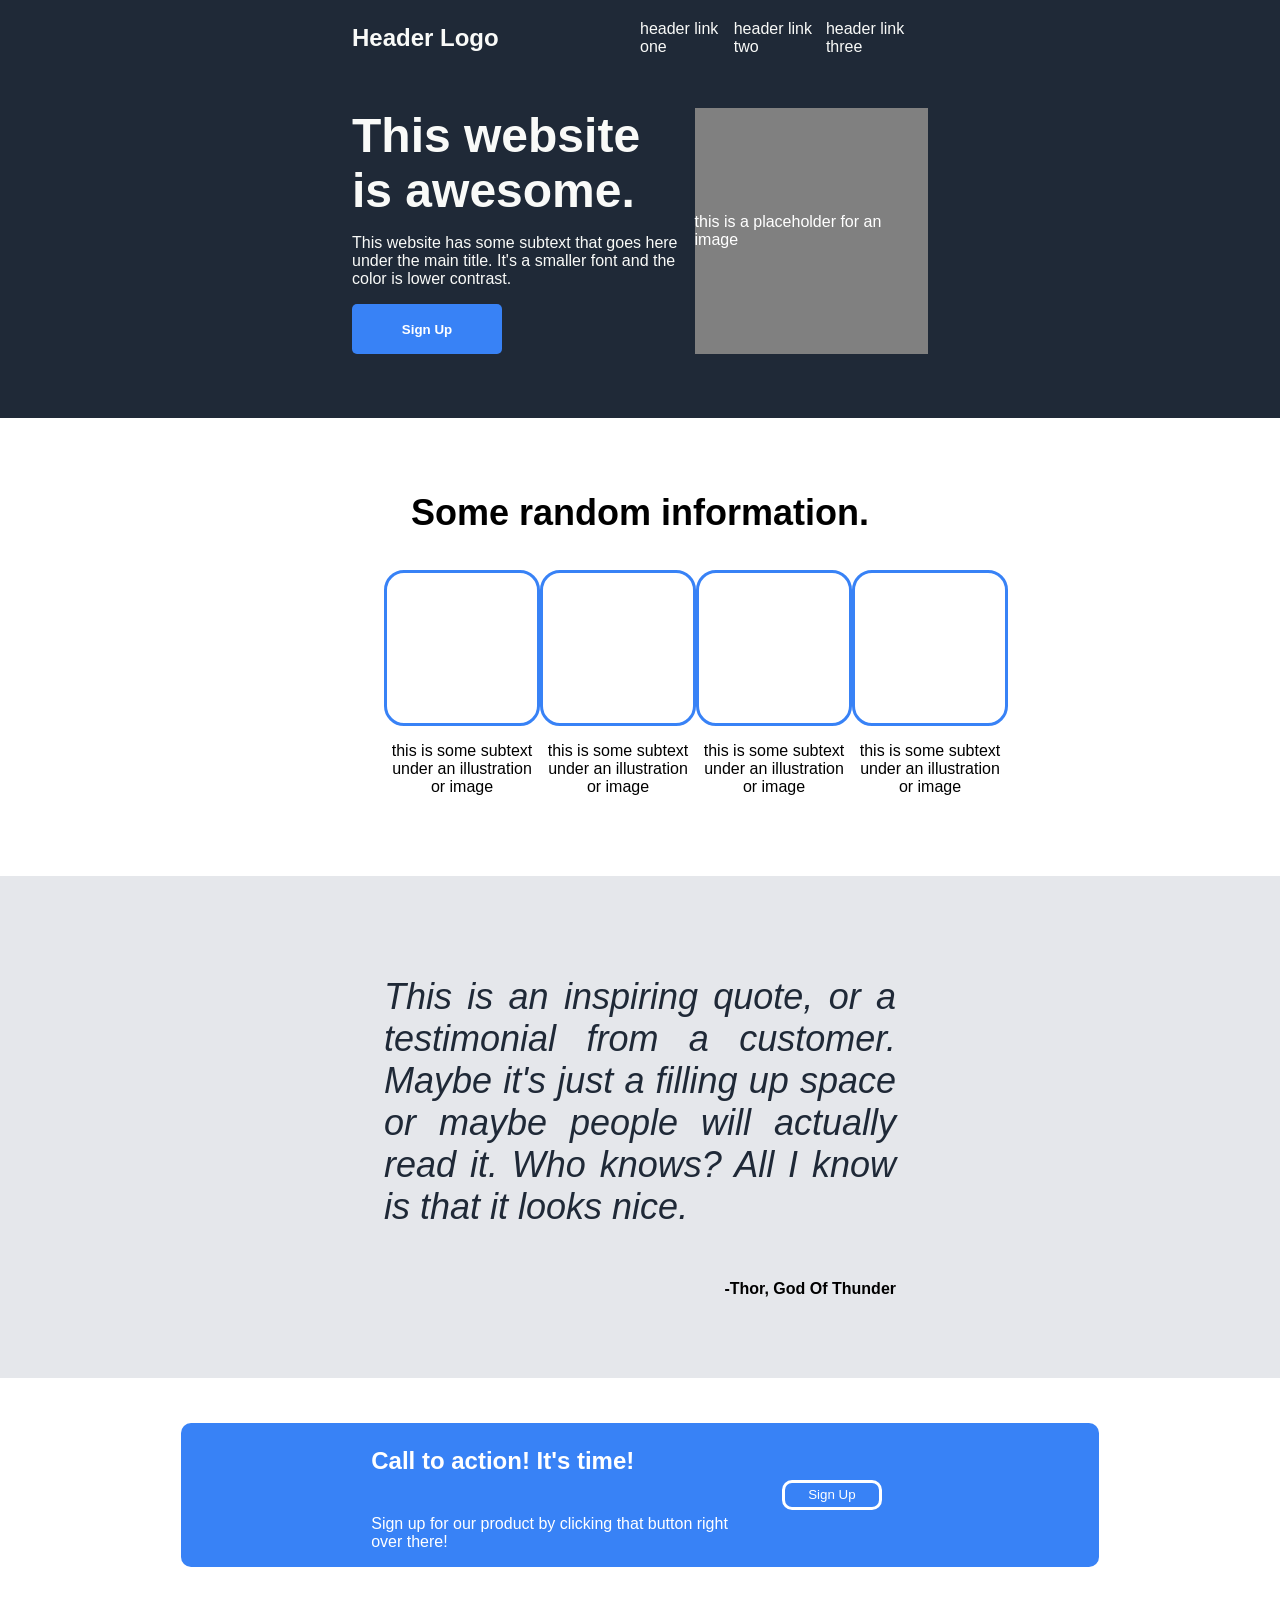
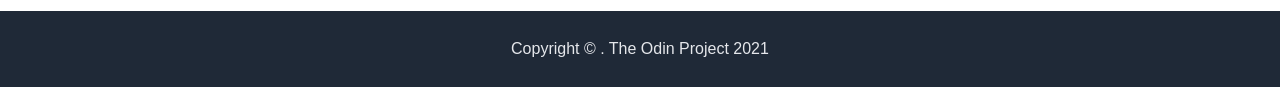
<file: index.html>
<!DOCTYPE html>
<html lang="en">
<head>
    <meta charset="UTF-8">
    <meta name="viewport" content="width=device-width, initial-scale=1.0">
    <link rel="stylesheet" href="css/style.css"/>
    <title>Document</title>
</head>
<body>
    <div class="section1">
        <div class="row1">
            <div class="header-col">
                <p>Header Logo</p>
            </div>
            <div class="header-links">
                <a href="#">header link one</a>
                <a href="#">header link two</a>
                <a href="#">header link three</a>
            </div>
        </div>
        <div class="row2">
            <div class="col1-text">
                <div class="awesome-header">
                    <p style="margin:0;">This website is awesome.</p>
                </div>
                <div class="awesome-text">
                    <p>This website has some subtext that goes here under the main title. It's a smaller font and the color is lower contrast.</p>
                </div>
                <div class="awesome-button">
                    <button id="awesome-sign-up">Sign Up</button>
                </div>
            </div>
            <div class="col2-img">
                <div class="placeholder">
                    <p style="color:white;">this is a placeholder for an image</p>
                </div>
            </div>
        </div>
    </div>
    <div class="section2">
        <div class="row1">
            <p id="info-header-text">Some random information.</p>
        </div>
        <div class="row2">
            <div class="box">
                <div class="item-box">
                    
                </div>
                <div class="text">
                    <p>this is some subtext under an illustration or image</p>
                </div>
            </div>
            <div class="box">
                <div class="item-box">
                    
                </div>
                <div class="text">
                    <p>this is some subtext under an illustration or image</p>
                </div>
            </div>
            <div class="box">
                <div class="item-box">

                </div>
                <div class="text">
                    <p>this is some subtext under an illustration or image</p>
                </div>
            </div>
            <div class="box">
                <div class="item-box">

                </div>
                <div class="text">
                    <p>this is some subtext under an illustration or image</p>
                </div>
            </div>

        </div>
    </div>
    <div class="section3">
        <div class="row1"> 
            <p>This is an inspiring quote, or a testimonial from a customer. Maybe it's just a filling up space or maybe people will actually read it. Who knows? All I know is that it looks nice.</p> 
        </div> <div class="row2"> 
            <p>-Thor, God Of Thunder</p> 
        </div>
    </div>
    <div class="section4">
        <div class="blue-box">
            <div class="sign-up-text">
                <div class="row1">
                    <p>Call to action! It's time!</p>
                </div>
                <div class="row2">
                    <p>Sign up for our product by clicking that button right over there!</p>
                </div>
            </div>
            <div class="sign-up-button">
              <button id="button-id">Sign Up</button>
            </div>
        </div>
    </div>
    <footer>
        <p>Copyright &copy; . The Odin Project 2021</p>
    </footer>
</body>
</html>
</file>
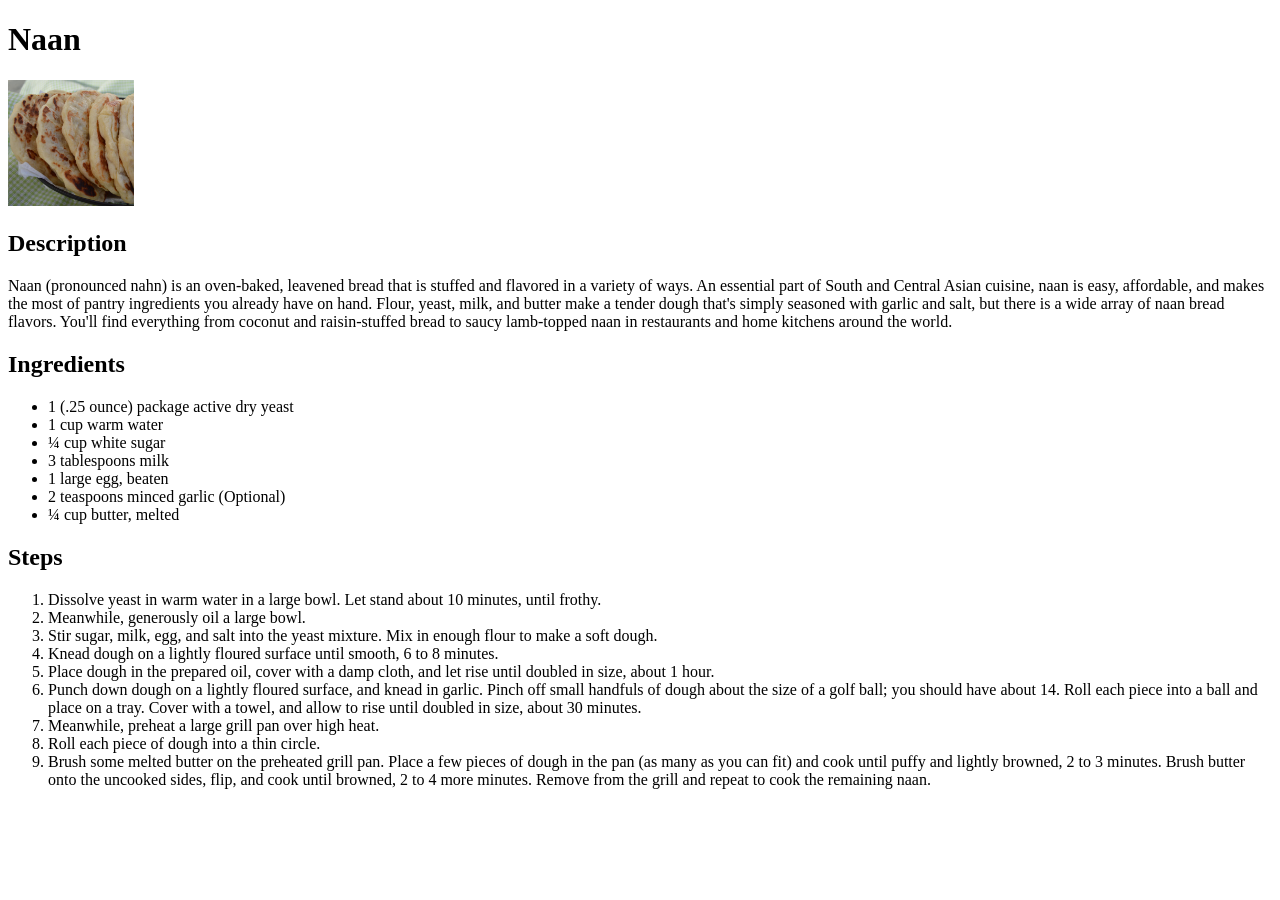
<file: recipes/naan.html>
<!DOCTYPE html>

<html lang="en">
  <head>
    <meta charset="UTF-8">
  </head>
  <body>
    <h1>Naan</h1>
    <img src="../images/naan.jpeg" alt="Image of Naan" width="10%" height="10%">
    <h2>Description</h2>
    <p>Naan (pronounced nahn) is an oven-baked, leavened bread that is stuffed and flavored in a variety of ways. An essential part of South and Central Asian cuisine, naan is easy, affordable, and makes the most of pantry ingredients you already have on hand. 

      Flour, yeast, milk, and butter make a tender dough that's simply seasoned with garlic and salt, but there is a wide array of naan bread flavors. You'll find everything from coconut and raisin-stuffed bread to saucy lamb-topped naan in restaurants and home kitchens around the world. </p>
    <h2>Ingredients</h2>
    <ul>
      <li>1 (.25 ounce) package active dry yeast </li>
      <li>1 cup warm water  </li>
      <li>¼ cup white sugar </li>
      <li>3 tablespoons milk </li>
      <li>1 large egg, beaten  </li>
      <li>2 teaspoons minced garlic (Optional)</li>
      <li>¼ cup butter, melted </li>
    </ul>
    <h2>Steps</h2>
    <ol>
      <li>Dissolve yeast in warm water in a large bowl. Let stand about 10 minutes, until frothy.</li>
      <li>Meanwhile, generously oil a large bowl.</li>
      <li>Stir sugar, milk, egg, and salt into the yeast mixture. Mix in enough flour to make a soft dough.</li>
      <li>Knead dough on a lightly floured surface until smooth, 6 to 8 minutes.</li>
      <li>Place dough in the prepared oil, cover with a damp cloth, and let rise until doubled in size, about 1 hour.</li>
      <li>Punch down dough on a lightly floured surface, and knead in garlic. Pinch off small handfuls of dough about the size of a golf ball; you should have about 14. Roll each piece into a ball and place on a tray. Cover with a towel, and allow to rise until doubled in size, about 30 minutes.</li>
      <li>Meanwhile, preheat a large grill pan over high heat.</li>
      <li>Roll each piece of dough into a thin circle.</li>
      <li>Brush some melted butter on the preheated grill pan. Place a few pieces of dough in the pan (as many as you can fit) and cook until puffy and lightly browned, 2 to 3 minutes. Brush butter onto the uncooked sides, flip, and cook until browned, 2 to 4 more minutes. Remove from the grill and repeat to cook the remaining naan.</li>
    </ol>
  </body>
</html>
</file>
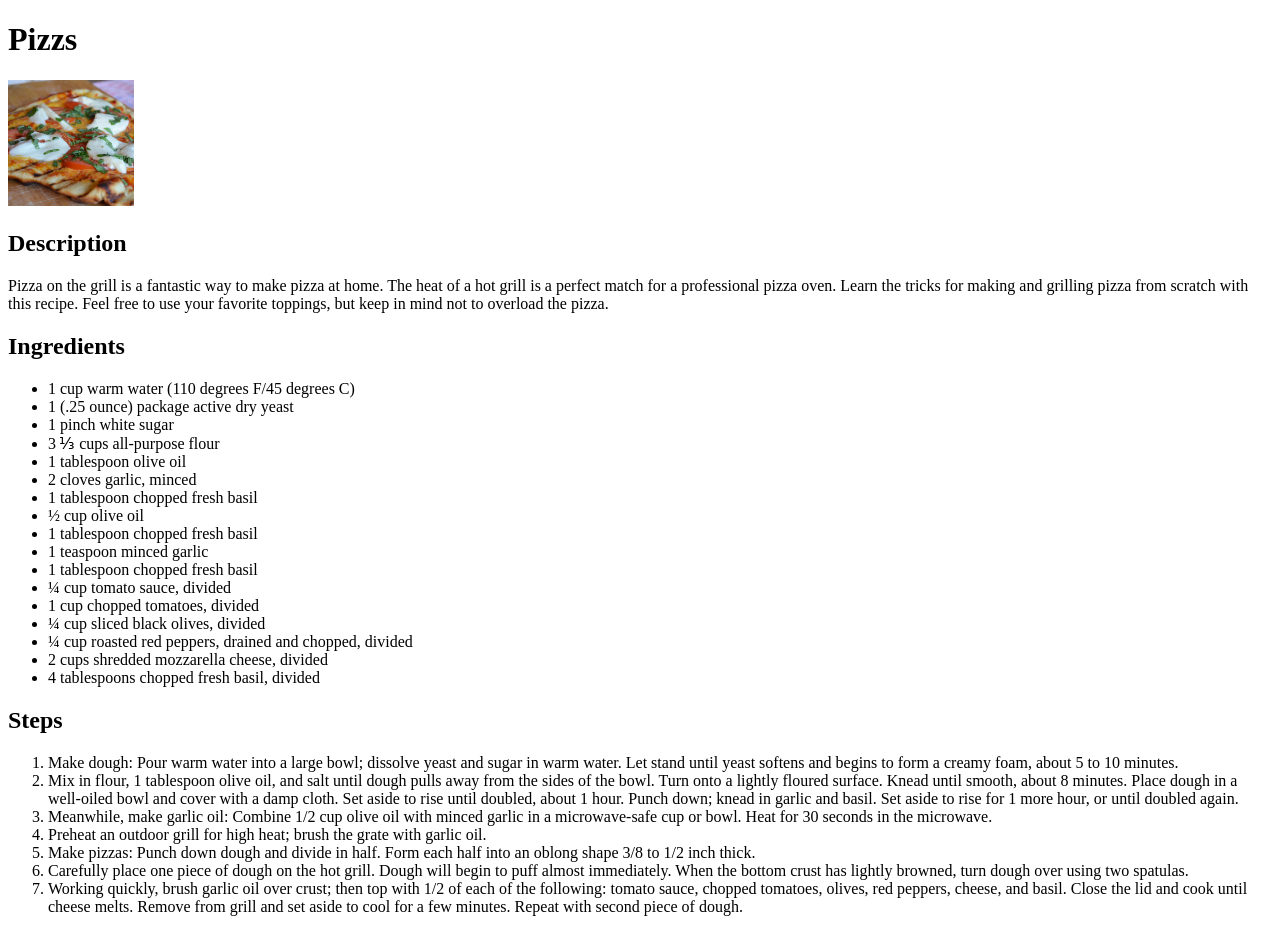
<file: recipes/pizza.html>
<!DOCTYPE html>

<html lang="en">
  <head>
    <meta charset="UTF-8">
  </head>
  <body>
    <h1>Pizzs</h1>
    <img src="../images/pizza.jpeg" alt="Image of Pizza" width="10%" height="10%">
    <h2>Description</h2>
    <p>Pizza on the grill is a fantastic way to make pizza at home. The heat of a hot grill is a perfect match for a professional pizza oven. Learn the tricks for making and grilling pizza from scratch with this recipe. Feel free to use your favorite toppings, but keep in mind not to overload the pizza. </p>
    <h2>Ingredients</h2>
    <ul>
      <li>1 cup warm water (110 degrees F/45 degrees C) </li>
      <li>1 (.25 ounce) package active dry yeast </li>
      <li>1 pinch white sugar </li>
      <li>3 ⅓ cups all-purpose flour </li>
      <li>1 tablespoon olive oil </li>
      <li>2 cloves garlic, minced </li>
      <li>1 tablespoon chopped fresh basil </li>
      <li>½ cup olive oil </li>
      <li>1 tablespoon chopped fresh basil </li>
      <li>1 teaspoon minced garlic </li>
      <li>1 tablespoon chopped fresh basil </li>
      <li>¼ cup tomato sauce, divided </li>
      <li>1 cup chopped tomatoes, divided </li>
      <li>¼ cup sliced black olives, divided </li>
      <li>¼ cup roasted red peppers, drained and chopped, divided </li>
      <li>2 cups shredded mozzarella cheese, divided</li>
      <li>4 tablespoons chopped fresh basil, divided </li>
      
    </ul>
    <h2>Steps</h2>
    <ol>
      <li>Make dough: Pour warm water into a large bowl; dissolve yeast and sugar in warm water. Let stand until yeast softens and begins to form a creamy foam, about 5 to 10 minutes.</li>
      <li>Mix in flour, 1 tablespoon olive oil, and salt until dough pulls away from the sides of the bowl. Turn onto a lightly floured surface. Knead until smooth, about 8 minutes. Place dough in a well-oiled bowl and cover with a damp cloth. Set aside to rise until doubled, about 1 hour. Punch down; knead in garlic and basil. Set aside to rise for 1 more hour, or until doubled again.</li>
      <li>Meanwhile, make garlic oil: Combine 1/2 cup olive oil with minced garlic in a microwave-safe cup or bowl. Heat for 30 seconds in the microwave.</li>
      <li>Preheat an outdoor grill for high heat; brush the grate with garlic oil.</li>
      <li>Make pizzas: Punch down dough and divide in half. Form each half into an oblong shape 3/8 to 1/2 inch thick.</li>
      <li>Carefully place one piece of dough on the hot grill. Dough will begin to puff almost immediately. When the bottom crust has lightly browned, turn dough over using two spatulas.</li>
      <li>Working quickly, brush garlic oil over crust; then top with 1/2 of each of the following: tomato sauce, chopped tomatoes, olives, red peppers, cheese, and basil. Close the lid and cook until cheese melts. Remove from grill and set aside to cool for a few minutes. Repeat with second piece of dough.</li>
    </ol>
  </body>
</html>
</file>
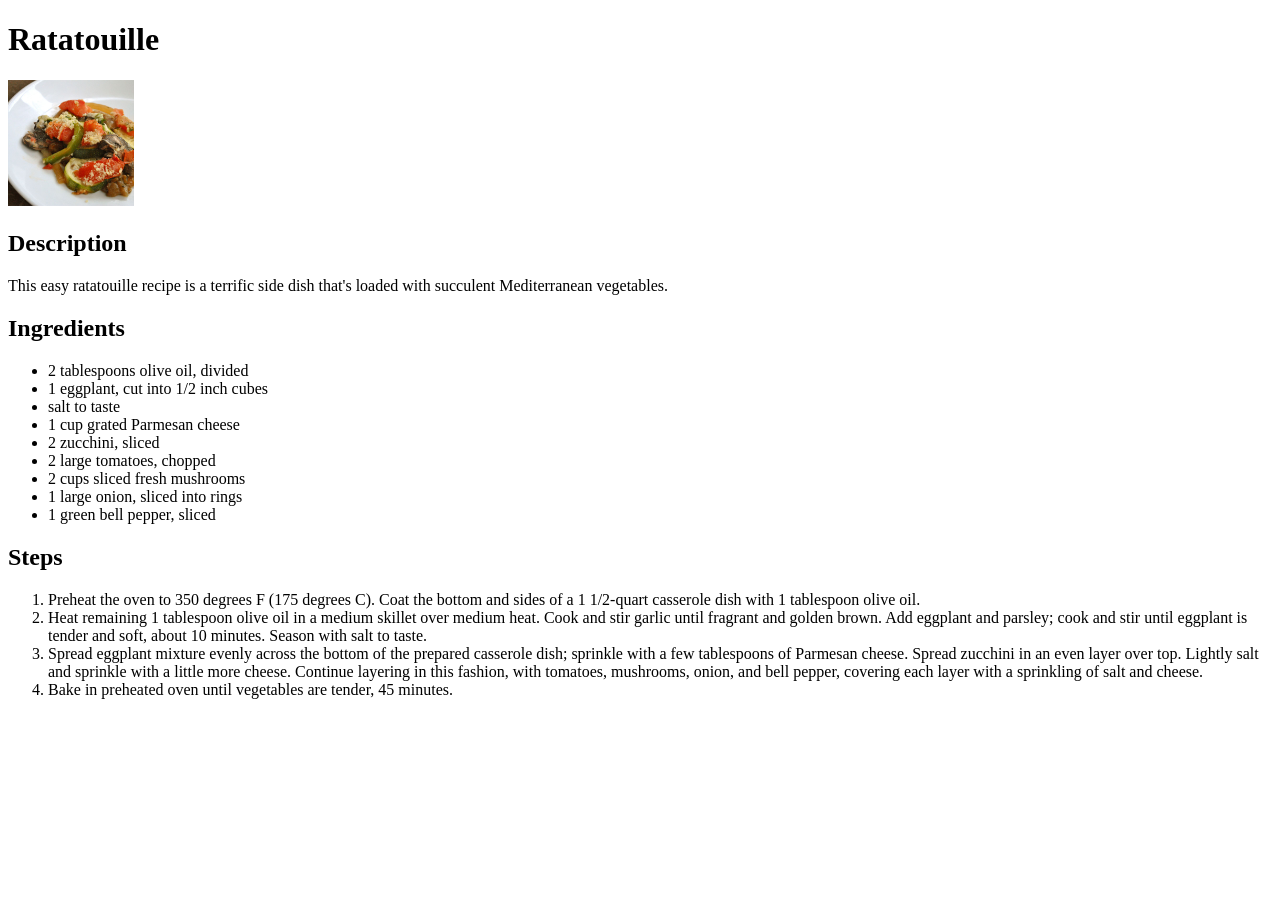
<file: recipes/ratatouille.html>
<!DOCTYPE html>

<html lang="en">
  <head>
    <meta charset="UTF-8">
  </head>
  <body>
    <h1>Ratatouille</h1>
    <img src="../images/ratatouille.jpeg" alt="Image of ratatouille" width="10%" height="10%">
    <h2>Description</h2>
    <p>This easy ratatouille recipe is a terrific side dish that's loaded with succulent Mediterranean vegetables.</p>
    <h2>Ingredients</h2>
    <ul>
      <li>2 tablespoons olive oil, divided </li>
      <li>1 eggplant, cut into 1/2 inch cubes </li>
      <li>salt to taste </li>
      <li>1 cup grated Parmesan cheese </li>
      <li>2 zucchini, sliced </li>
      <li>2 large tomatoes, chopped </li>
      <li>2 cups sliced fresh mushrooms </li>
      <li>1 large onion, sliced into rings </li>
      <li>1 green bell pepper, sliced </li>
    </ul>
    <h2>Steps</h2>
    <ol>
      <li>Preheat the oven to 350 degrees F (175 degrees C). Coat the bottom and sides of a 1 1/2-quart casserole dish with 1 tablespoon olive oil.</li>
      <li>Heat remaining 1 tablespoon olive oil in a medium skillet over medium heat. Cook and stir garlic until fragrant and golden brown. Add eggplant and parsley; cook and stir until eggplant is tender and soft, about 10 minutes. Season with salt to taste.</li>
      <li>Spread eggplant mixture evenly across the bottom of the prepared casserole dish; sprinkle with a few tablespoons of Parmesan cheese. Spread zucchini in an even layer over top. Lightly salt and sprinkle with a little more cheese. Continue layering in this fashion, with tomatoes, mushrooms, onion, and bell pepper, covering each layer with a sprinkling of salt and cheese.</li>
      <li>Bake in preheated oven until vegetables are tender, 45 minutes.</li>
    </ol>
  </body>
</html>
</file>
<file: css/style.css>
body {
    font-family: 'Roboto',Arial, Helvetica, sans-serif;
    display: flex;
    flex-direction: column;
    margin:0;
}
a{
    text-decoration: none;
    color: inherit;
}
.section1{
    display: flex;
    background-color: #1F2937;
    justify-content: center;
    flex-direction: column;
    align-items: center;
}

.section1 .row1{
    display: flex;
    color: #F9FAF8;
    justify-content: space-between;
    width: 45%;
    margin-bottom: 2.5%;
}

.section1 .row1 .header-col{
    font-size: 24px;
    font-weight: bold;
    width: 50%;
}

.section1 .row1 .header-links{
    display: flex;
    justify-content: space-between;
    align-items: center;
    width: 50%;
}
.section1 .row2{
    display: flex;
    justify-content: space-between;
    width: 45%;
    margin-bottom: 5%;
}

.section1 .row2 .col1-text{
    display: flex;
    flex-direction: column;
    padding-right: 2%;
}

.section1 .row2 .col1-text .awesome-header{
    font-size: 48px;
    color: #F9FAF8;
    font-weight: bold;
}

.section1 .row2 .col1-text .awesome-text{
    color: #F9FAF8;
}

.section1 .row2 .col2-img{
    display: flex;
    width: 100%;
    justify-content: center;
    align-items: center;
    background-color: grey;
}

.section2{
    display: flex;
    flex-direction: column;
}
.section2 .row1{
    display: flex;
    justify-content: center;
    padding-top: 3%;
}

.section2 .row2{
    display: flex;
    flex-direction: row;
    justify-content: space-evenly;
    padding-bottom: 5%;
    padding-left: 30%;
    padding-right: 30%;

}



.item-box{
    border: 3px solid;
    width: 150px;
    height: 150px;
    border-radius: 20px;
    color: #3882F6;
}

.box{
    display: flex;
    flex-direction: column;
    align-items: center;
}
#info-header-text{
    font-size: 36px;
    font-weight: 800;
    text-decoration-color: #1F2937;
}

.text{
    text-align: center;
}

.section3{ 
    background-color: #E5E7EB;
    display: flex;
    flex-direction: column;
    justify-content: center;
    padding-left: 30%;
    padding-right: 30%;
    padding-top: 5%;
    padding-bottom: 5%;
}
.section3 .row1{ 
    font-size: 36px;
    color: #1F2937;
    font-style: italic;
    text-align: justify;
} 
.section3 .row2{ 
    font-style: bold;
    font-weight: 800;
    display: flex; 
    justify-content: flex-end;
}

.section4{
    display: flex;
    justify-content: center;
    align-items: center;
    padding: 0.5%;
}

.section4 .blue-box{
    display: flex;
    background-color: #3882F6;
    border-radius: 10px;
    padding-left: 15%;
    padding-right: 15%;
    margin-top : 3%;
    margin-bottom: 3%;
    color: white;
}

.section4 .blue-box .sign-up-text{
    display: flex;
    flex-direction: column;
    align-items: start;
}

.section4 .blue-box .sign-up-text .row1{
    font-size: 24px;
    font-weight: bold;
}

.section4 .blue-box .sign-up-button{
    display: flex;
    align-items: center;
    padding-right: 5%;
    padding-left: 5%;
    
}

#button-id{
    border-radius: 10px;
    border: 3px solid white;
    background-color: #3882F6;
    color: white;
    cursor: pointer;
    width: 100px;
    height: 30px;
}

#awesome-sign-up{
    border-radius: 5px;
    border: 2px #3882F6;
    font-weight: bold;
    background-color: #3882F6;
    color: white;
    cursor: pointer;
    width: 150px;
    height: 50px;
}

footer{
    display: flex;
    justify-content: center;
    background-color: #1F2937;
    color: #E5E7EB; 
    padding: 1%;
}
</file>
